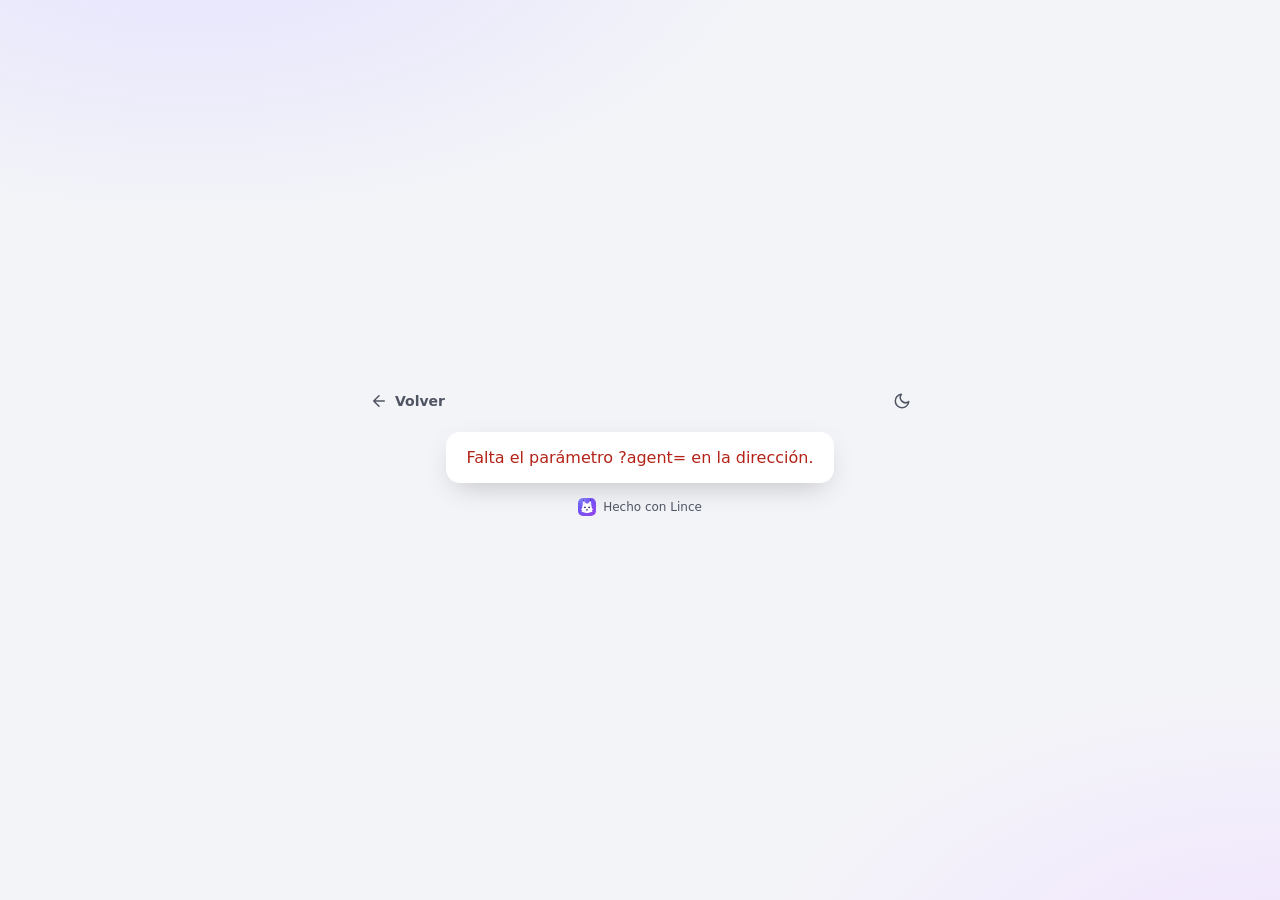
<file: web/chat.html>
<!doctype html>
<html lang="es">
<head>
  <meta charset="utf-8">
  <meta name="viewport" content="width=device-width, initial-scale=1">
  <title>Chat · Lince</title>
  <meta name="description" content="Chatea con un agente hecho con Lince, la alternativa libre a Dialogflow para crear chatbots en español.">
  <!-- cada chat es de un agente de alguien: no se indexa -->
  <meta name="robots" content="noindex">
  <meta property="og:type" content="website">
  <meta property="og:site_name" content="Lince">
  <meta property="og:title" content="Chat · Lince">
  <meta property="og:description" content="Chatea con un agente hecho con Lince, la alternativa libre a Dialogflow para crear chatbots en español.">
  <meta name="twitter:card" content="summary_large_image">
  <meta name="theme-color" content="#eef0f6">
  <link rel="icon" href="favicon.svg" type="image/svg+xml">
  <link rel="icon" href="favicon.ico" sizes="48x48">
  <link rel="apple-touch-icon" href="icons/apple-touch-icon.png">
  <script>
    // antes de pintar: tema (?theme=, si no el elegido en Lince, si no el del sistema) y si va en un iframe
    (function () {
      var d = document.documentElement, framed = true, t = null;
      try { framed = window.self !== window.top; } catch (e) {}
      if (framed) d.dataset.embedded = "";
      var p = new URLSearchParams(location.search).get("theme");
      if (p === "light" || p === "dark") t = p;
      else if (!framed && p !== "auto") { try { t = localStorage.getItem("agente.theme"); } catch (e) {} }
      if (t === "light" || t === "dark") d.dataset.theme = t;
    })();
  </script>
  <style>
    :root { --page: #f3f4f8; --glow-1: #e4e2ff; --glow-2: #f1e4ff; --card: #fff; --text: #16171b; --muted: #4f5463;
      --line: #e7e8eb; --hover: rgba(255, 255, 255, .75); --accent: #4f46e5; --danger: #b42318;
      --shadow: 0 30px 70px -20px rgba(30, 27, 75, .35), 0 0 0 1px rgba(0, 0, 0, .04); color-scheme: light; }
    /* oscuro si el sistema lo pide (salvo ?theme=light o el tema claro elegido) o con ?theme=dark */
    @media (prefers-color-scheme: dark) {
      :root:not([data-theme="light"]) { --page: #111; --glow-1: #23233a; --glow-2: #1b1b24; --card: #1c1c1c; --text: #ececec;
        --muted: #a3a3a3; --line: #303030; --hover: #1c1c1c; --accent: #a5b4fc; --danger: #f87171;
        --shadow: 0 30px 70px -20px rgba(0, 0, 0, .7), 0 0 0 1px rgba(255, 255, 255, .07); color-scheme: dark; }
    }
    :root[data-theme="dark"] { --page: #111; --glow-1: #23233a; --glow-2: #1b1b24; --card: #1c1c1c; --text: #ececec;
      --muted: #a3a3a3; --line: #303030; --hover: #1c1c1c; --accent: #a5b4fc; --danger: #f87171;
      --shadow: 0 30px 70px -20px rgba(0, 0, 0, .7), 0 0 0 1px rgba(255, 255, 255, .07); color-scheme: dark; }
    html, body { height: 100%; margin: 0; }
    body { font-family: system-ui, -apple-system, "Segoe UI", Roboto, Arial, sans-serif; color: var(--text);
      background: radial-gradient(1000px 520px at 15% -10%, var(--glow-1), transparent 60%),
                  radial-gradient(900px 520px at 100% 110%, var(--glow-2), transparent 60%), var(--page); }
    .sr-only { position: absolute; width: 1px; height: 1px; padding: 0; margin: -1px; overflow: hidden; clip: rect(0 0 0 0);
      white-space: nowrap; border: 0; }
    .wrap { height: 100%; display: flex; flex-direction: column; align-items: center; justify-content: center; gap: 12px;
      padding: 16px; box-sizing: border-box; }
    #chat { width: 100%; max-width: 560px; height: min(760px, calc(100% - 96px)); border-radius: 22px; overflow: hidden;
      background: var(--card); box-shadow: var(--shadow); animation: in .5s cubic-bezier(.2, .8, .2, 1) both; }
    @keyframes in { from { opacity: 0; transform: translateY(16px) scale(.98); } }
    /* con el teclado (data-keyboard, ver js/chat-page.js), la tarjeta se marca mientras el foco está dentro.
       El contorno del contenedor del widget es el que miran los comprobadores, pero queda bajo el panel: el que
       se ve es el de la tarjeta (por fuera; en el móvil, que ocupa toda la pantalla, por dentro) */
    #chat { position: relative; }
    [data-keyboard] #chat [data-agente-widget]:focus-within { outline: 2px solid var(--accent); outline-offset: -2px; }
    [data-keyboard] #chat:focus-within { outline: 2px solid var(--accent); outline-offset: 3px; }

    /* «Volver» y el cambio de tema (no salen dentro de un iframe) */
    .bar { width: 100%; max-width: 560px; display: flex; align-items: center; justify-content: space-between;
      animation: in .5s cubic-bezier(.2, .8, .2, 1) both; }
    [data-embedded] .bar { display: none; }
    [data-embedded] #chat { height: min(760px, calc(100% - 40px)); }
    .bar-btn { display: inline-flex; align-items: center; gap: 7px; height: 36px; padding: 0 13px 0 9px; border-radius: 10px;
      border: 1px solid transparent; background: transparent; color: var(--muted); font: inherit; font-size: 14px; font-weight: 600;
      text-decoration: none; cursor: pointer; transition: background-color .15s, color .15s, border-color .15s; }
    .bar-btn:hover { background: var(--hover); border-color: var(--line); color: var(--text); }
    .bar-btn:focus-visible { outline: 2px solid var(--accent); outline-offset: 2px; }
    .bar-btn svg { width: 18px; height: 18px; fill: none; stroke: currentColor; stroke-width: 2; stroke-linecap: round;
      stroke-linejoin: round; flex: none; transition: transform .3s cubic-bezier(.34, 1.45, .64, 1), opacity .2s; }
    .back:hover svg { transform: translateX(-3px); }
    .theme { display: inline-grid; place-items: center; width: 36px; padding: 0; }
    .theme svg { grid-area: 1 / 1; }
    .theme:hover svg { transform: rotate(-14deg); }
    /* luna en claro (para pasar a oscuro) y sol en oscuro */
    .theme .i-sun, :root[data-theme="dark"] .theme .i-moon { opacity: 0; transform: rotate(-90deg) scale(.5); }
    :root[data-theme="dark"] .theme .i-sun { opacity: 1; transform: none; }
    @media (prefers-color-scheme: dark) {
      :root:not([data-theme="light"]) .theme .i-moon { opacity: 0; transform: rotate(-90deg) scale(.5); }
      :root:not([data-theme="light"]) .theme .i-sun { opacity: 1; transform: none; }
    }
    /* el tema nuevo aparece en un círculo que crece desde el botón (como en la consola) */
    ::view-transition-old(root), ::view-transition-new(root) { animation: none; mix-blend-mode: normal; }

    .made { display: flex; align-items: center; gap: 7px; min-height: 24px; font-size: 12px; color: var(--muted); text-decoration: none; }
    .made:hover { color: var(--accent); }
    .made:focus-visible { outline: 2px solid var(--accent); outline-offset: 2px; border-radius: 6px; }
    .made img { width: 18px; height: 18px; }
    .error { color: var(--danger); background: var(--card); padding: 16px 20px; border-radius: 14px; max-width: 480px;
      box-shadow: 0 10px 30px -10px rgba(0, 0, 0, .25); }
    @media (max-width: 600px) {
      .wrap { padding: 0; gap: 0; justify-content: flex-start; }
      .bar { max-width: none; height: 48px; flex: none; padding: 0 6px; box-sizing: border-box; background: var(--card);
        border-bottom: 1px solid var(--line); }
      #chat, [data-embedded] #chat { flex: 1; min-height: 0; height: auto; max-width: none; border-radius: 0; box-shadow: none; }
      [data-keyboard] #chat:focus-within { outline: none; }
      /* por encima del panel del widget, que lleva el z-index más alto posible para no quedar tapado en otras webs */
      [data-keyboard] #chat:focus-within::after { content: ""; position: absolute; inset: 0; z-index: 2147483647;
        pointer-events: none; box-shadow: inset 0 0 0 2px var(--accent); }
      .made { display: none; }
    }
    @media (prefers-reduced-motion: reduce) { #chat, .bar { animation: none; } .bar-btn svg { transition: none; } }
  </style>
</head>
<body>
  <main class="wrap">
    <h1 class="sr-only" id="chat-title">Chat con un agente de Lince</h1>
    <nav class="bar" aria-label="Página">
      <a class="bar-btn back" id="back" href="/"><svg viewBox="0 0 24 24" aria-hidden="true"><path d="M19 12H5M12 19l-7-7 7-7"/></svg>Volver</a>
      <button class="bar-btn theme" id="theme" type="button" aria-label="Cambiar tema claro u oscuro" title="Cambiar tema">
        <svg class="i-moon" viewBox="0 0 24 24" aria-hidden="true"><path d="M21 12.8A9 9 0 1 1 11.2 3a7 7 0 0 0 9.8 9.8z"/></svg>
        <svg class="i-sun" viewBox="0 0 24 24" aria-hidden="true"><circle cx="12" cy="12" r="4"/><path d="M12 2v2M12 20v2M4.9 4.9l1.4 1.4M17.7 17.7l1.4 1.4M2 12h2M20 12h2M4.9 19.1l1.4-1.4M17.7 6.3l1.4-1.4"/></svg>
      </button>
    </nav>
    <div id="chat"></div>
    <a class="made" href="/" title="Abrir Lince"><img src="favicon.svg" alt="" width="18" height="18">Hecho con Lince</a>
  </main>
  <script src="js/chat-page.js" defer></script>
</body>
</html>
</file>
